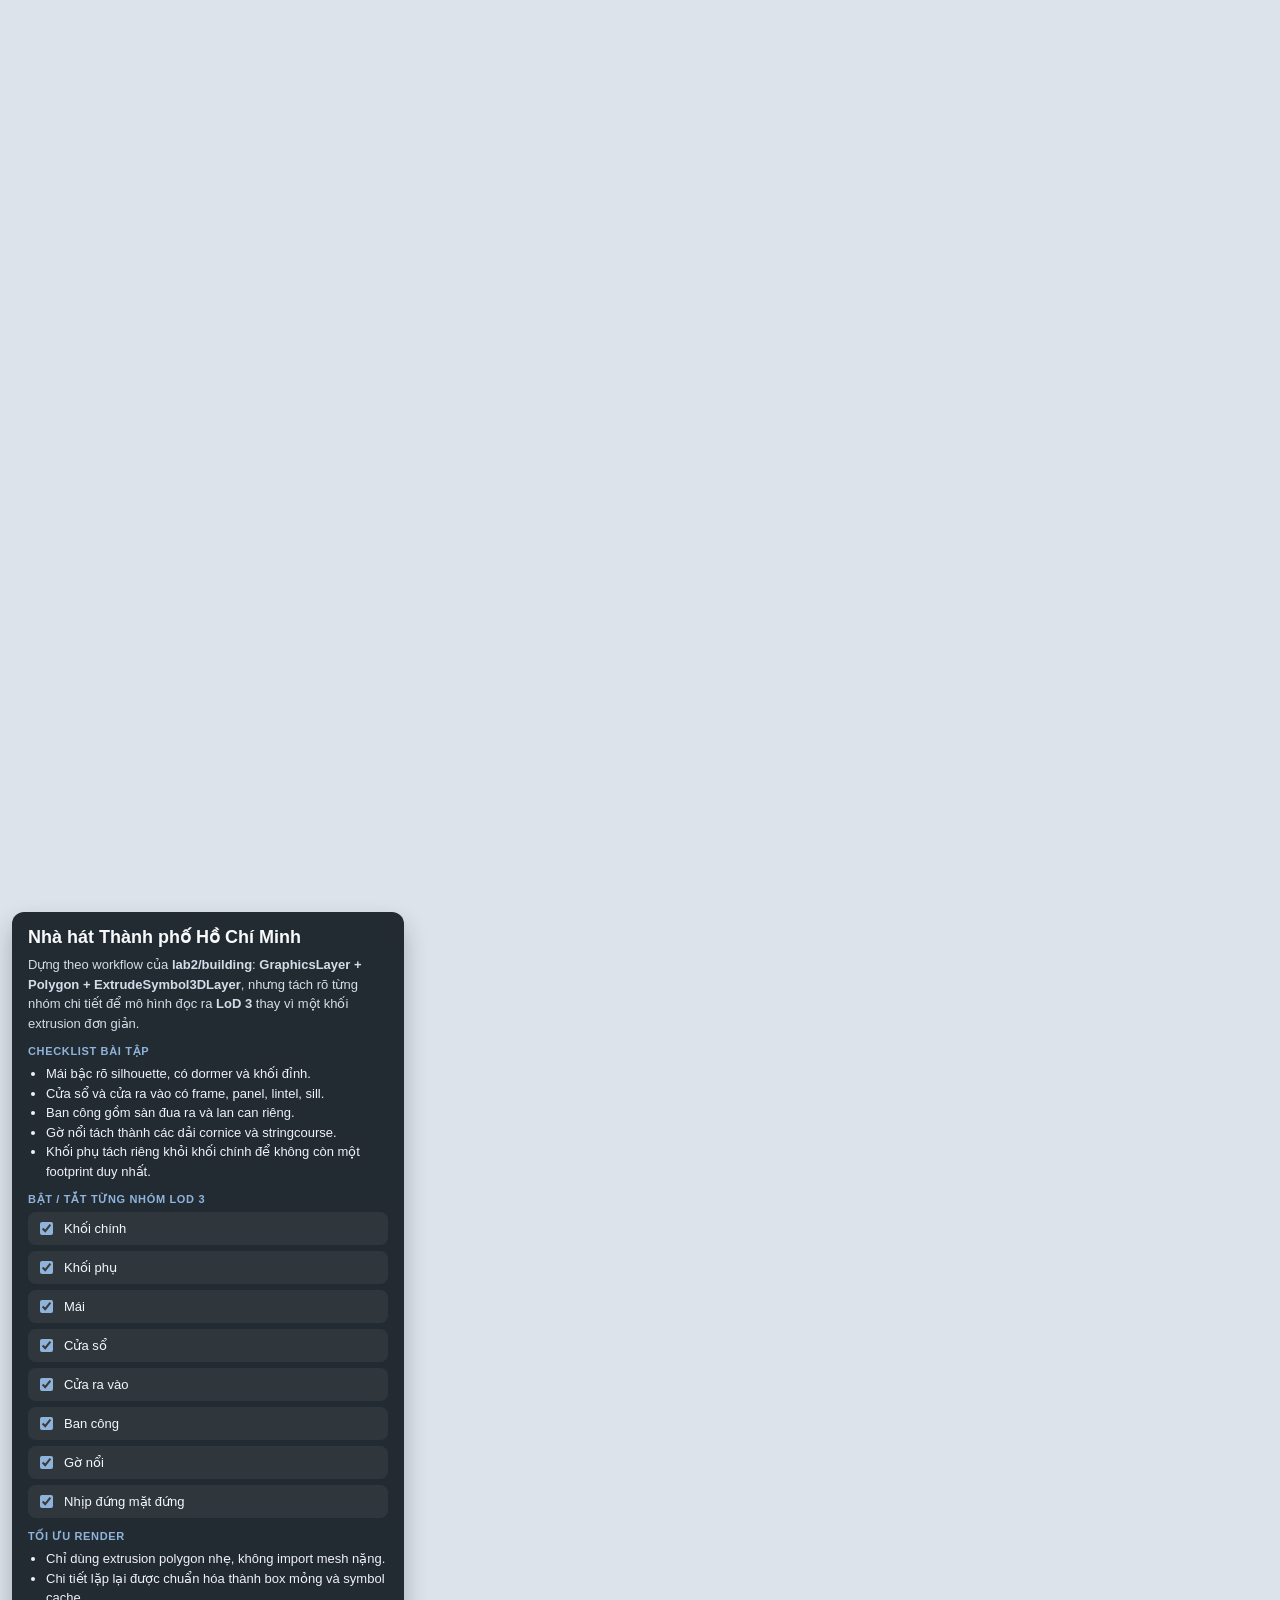
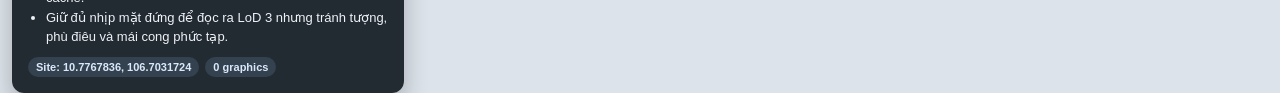
<file: BTTH2/TÀI_NGUYÊN/DP Thịnh/result/index.html>
<!doctype html>
<html lang="vi">
  <head>
    <meta charset="utf-8" />
    <meta name="viewport" content="width=device-width, initial-scale=1" />
    <title>Opera House LoD 3 | ArcGIS Result</title>

    <link rel="stylesheet" href="https://js.arcgis.com/4.29/esri/themes/light/main.css" />
    <script src="https://js.arcgis.com/4.29/"></script>

    <style>
      html,
      body,
      #viewDiv {
        margin: 0;
        padding: 0;
        width: 100%;
        height: 100%;
      }

      body {
        font-family: "Segoe UI", Tahoma, Geneva, Verdana, sans-serif;
        background: #dce3ea;
        color: #f7f9fb;
      }

      #hud {
        width: min(360px, calc(100vw - 24px));
        margin: 12px;
        padding: 14px 16px 16px;
        border-radius: 12px;
        background: rgba(15, 23, 31, 0.9);
        box-shadow: 0 12px 24px rgba(0, 0, 0, 0.24);
        backdrop-filter: blur(8px);
      }

      #hud h1 {
        margin: 0 0 6px;
        font-size: 18px;
        line-height: 1.3;
      }

      #hud p {
        margin: 0 0 10px;
        font-size: 13px;
        line-height: 1.5;
        color: #d3dde8;
      }

      .section-title {
        margin: 12px 0 6px;
        font-size: 11px;
        font-weight: 700;
        letter-spacing: 0.06em;
        text-transform: uppercase;
        color: #8fb4db;
      }

      #criteria,
      #notes {
        margin: 0;
        padding-left: 18px;
        font-size: 13px;
        line-height: 1.5;
        color: #eef2f6;
      }

      #filters {
        display: grid;
        grid-template-columns: 1fr;
        gap: 6px;
        margin-top: 6px;
      }

      .filter-item {
        display: flex;
        align-items: center;
        justify-content: space-between;
        gap: 8px;
        padding: 7px 8px;
        border-radius: 8px;
        background: rgba(255, 255, 255, 0.06);
      }

      .filter-item label {
        display: flex;
        align-items: center;
        gap: 8px;
        min-width: 0;
        cursor: pointer;
        font-size: 13px;
        color: #f5f8fb;
      }

      .filter-item input {
        accent-color: #8fb4db;
      }

      .count {
        flex-shrink: 0;
        font-size: 11px;
        font-weight: 700;
        color: #b8c6d6;
      }

      .badge-row {
        display: flex;
        flex-wrap: wrap;
        gap: 6px;
        margin-top: 10px;
      }

      .badge {
        padding: 4px 8px;
        border-radius: 999px;
        background: rgba(143, 180, 219, 0.16);
        font-size: 11px;
        font-weight: 600;
        color: #d9e9fb;
      }
    </style>
  </head>

  <body>
    <div id="viewDiv"></div>

    <div id="hud">
      <h1>Nhà hát Thành phố Hồ Chí Minh</h1>
      <p>
        Dựng theo workflow của <strong>lab2/building</strong>:
        <strong>GraphicsLayer + Polygon + ExtrudeSymbol3DLayer</strong>, nhưng tách rõ
        từng nhóm chi tiết để mô hình đọc ra <strong>LoD 3</strong> thay vì một khối extrusion đơn giản.
      </p>

      <div class="section-title">Checklist bài tập</div>
      <ul id="criteria">
        <li>Mái bậc rõ silhouette, có dormer và khối đỉnh.</li>
        <li>Cửa sổ và cửa ra vào có frame, panel, lintel, sill.</li>
        <li>Ban công gồm sàn đua ra và lan can riêng.</li>
        <li>Gờ nổi tách thành các dải cornice và stringcourse.</li>
        <li>Khối phụ tách riêng khỏi khối chính để không còn một footprint duy nhất.</li>
      </ul>

      <div class="section-title">Bật / tắt từng nhóm LoD 3</div>
      <div id="filters">
        <div class="filter-item">
          <label><input type="checkbox" data-layer="masses" checked /> Khối chính</label>
          <span class="count" data-count="masses"></span>
        </div>
        <div class="filter-item">
          <label><input type="checkbox" data-layer="annexes" checked /> Khối phụ</label>
          <span class="count" data-count="annexes"></span>
        </div>
        <div class="filter-item">
          <label><input type="checkbox" data-layer="roofs" checked /> Mái</label>
          <span class="count" data-count="roofs"></span>
        </div>
        <div class="filter-item">
          <label><input type="checkbox" data-layer="windows" checked /> Cửa sổ</label>
          <span class="count" data-count="windows"></span>
        </div>
        <div class="filter-item">
          <label><input type="checkbox" data-layer="doors" checked /> Cửa ra vào</label>
          <span class="count" data-count="doors"></span>
        </div>
        <div class="filter-item">
          <label><input type="checkbox" data-layer="balconies" checked /> Ban công</label>
          <span class="count" data-count="balconies"></span>
        </div>
        <div class="filter-item">
          <label><input type="checkbox" data-layer="cornices" checked /> Gờ nổi</label>
          <span class="count" data-count="cornices"></span>
        </div>
        <div class="filter-item">
          <label><input type="checkbox" data-layer="details" checked /> Nhịp đứng mặt đứng</label>
          <span class="count" data-count="details"></span>
        </div>
      </div>

      <div class="section-title">Tối ưu render</div>
      <ul id="notes">
        <li>Chỉ dùng extrusion polygon nhẹ, không import mesh nặng.</li>
        <li>Chi tiết lặp lại được chuẩn hóa thành box mỏng và symbol cache.</li>
        <li>Giữ đủ nhịp mặt đứng để đọc ra LoD 3 nhưng tránh tượng, phù điêu và mái cong phức tạp.</li>
      </ul>

      <div class="badge-row">
        <span class="badge">Site: 10.7767836, 106.7031724</span>
        <span class="badge" id="totalCount">0 graphics</span>
      </div>
    </div>

    <script>
      require(
        [
          "esri/Map",
          "esri/views/SceneView",
          "esri/layers/GraphicsLayer",
          "esri/geometry/Polygon",
          "esri/Graphic",
          "esri/symbols/PolygonSymbol3D",
          "esri/symbols/ExtrudeSymbol3DLayer",
          "esri/symbols/edges/SolidEdges3D"
        ],
        (
          EsriMap,
          SceneView,
          GraphicsLayer,
          Polygon,
          Graphic,
          PolygonSymbol3D,
          ExtrudeSymbol3DLayer,
          SolidEdges3D
        ) => {
          const site = {
            longitude: 106.70317240490061,
            latitude: 10.776783598907993
          };

          const baseElevation = 4.5;
          const buildingAxisHeading = (67.5 * Math.PI) / 180;
          const forward = {
            east: Math.sin(buildingAxisHeading),
            north: Math.cos(buildingAxisHeading)
          };
          const right = {
            east: Math.sin(buildingAxisHeading + Math.PI / 2),
            north: Math.cos(buildingAxisHeading + Math.PI / 2)
          };

          const colors = {
            wall: [231, 220, 202, 0.98],
            wallShadow: [214, 202, 184, 0.98],
            trim: [246, 239, 228, 0.99],
            trimShadow: [224, 214, 198, 0.98],
            roof: [86, 94, 106, 0.99],
            roofAccent: [110, 120, 132, 0.99],
            glass: [61, 95, 120, 0.92],
            glassShadow: [44, 66, 82, 0.88],
            bronze: [116, 73, 47, 1],
            stone: [184, 171, 151, 1],
            rail: [224, 214, 200, 1]
          };

          const layerMeta = {
            masses: { title: "Khoi chinh", count: 0 },
            annexes: { title: "Khoi phu", count: 0 },
            roofs: { title: "Mai", count: 0 },
            windows: { title: "Cua so", count: 0 },
            doors: { title: "Cua ra vao", count: 0 },
            balconies: { title: "Ban cong", count: 0 },
            cornices: { title: "Go noi", count: 0 },
            details: { title: "Chi tiet mat dung", count: 0 }
          };

          const layerOrder = [
            "masses",
            "annexes",
            "cornices",
            "doors",
            "windows",
            "balconies",
            "details",
            "roofs"
          ];

          const modelLayers = {};
          layerOrder.forEach((key) => {
            modelLayers[key] = new GraphicsLayer({
              elevationInfo: { mode: "absolute-height" },
              title: layerMeta[key].title
            });
          });

          const map = new EsriMap({
            basemap: "satellite",
            ground: "world-elevation",
            layers: layerOrder.map((key) => modelLayers[key])
          });

          const view = new SceneView({
            container: "viewDiv",
            map,
            qualityProfile: "high",
            camera: {
              position: {
                longitude: 106.702611,
                latitude: 10.776389,
                z: 145
              },
              heading: 67.5,
              tilt: 72
            },
            environment: {
              starsEnabled: false,
              atmosphereEnabled: true,
              lighting: {
                directShadowsEnabled: true,
                ambientOcclusionEnabled: true,
                date: "2026-04-24T09:00:00+07:00"
              }
            }
          });

          view.ui.components = ["zoom", "compass", "attribution"];
          view.ui.add("hud", "top-right");

          const symbolCache = new globalThis.Map();

          function metersToLongitude(metersEast) {
            return metersEast / (111320 * Math.cos((site.latitude * Math.PI) / 180));
          }

          function metersToLatitude(metersNorth) {
            return metersNorth / 110540;
          }

          function localPoint(forwardMeters, rightMeters, localZ) {
            const east = forward.east * forwardMeters + right.east * rightMeters;
            const north = forward.north * forwardMeters + right.north * rightMeters;
            return [
              site.longitude + metersToLongitude(east),
              site.latitude + metersToLatitude(north),
              baseElevation + localZ
            ];
          }

          function rectangleRing(centerForward, centerRight, depth, width, localZ) {
            const halfDepth = depth / 2;
            const halfWidth = width / 2;
            return [
              localPoint(centerForward - halfDepth, centerRight - halfWidth, localZ),
              localPoint(centerForward - halfDepth, centerRight + halfWidth, localZ),
              localPoint(centerForward + halfDepth, centerRight + halfWidth, localZ),
              localPoint(centerForward + halfDepth, centerRight - halfWidth, localZ),
              localPoint(centerForward - halfDepth, centerRight - halfWidth, localZ)
            ];
          }

          function getExtrudeSymbol(options) {
            const key = JSON.stringify(options);
            if (symbolCache.has(key)) {
              return symbolCache.get(key);
            }

            const layerOptions = {
              size: options.height,
              material: { color: options.color }
            };

            if (options.edges !== false) {
              layerOptions.edges = new SolidEdges3D({
                size: options.edgeSize ?? 0.24,
                color: options.edgeColor ?? [78, 68, 58, 0.42]
              });
            }

            const symbol = new PolygonSymbol3D({
              symbolLayers: [new ExtrudeSymbol3DLayer(layerOptions)]
            });

            symbolCache.set(key, symbol);
            return symbol;
          }

          function addBox(config) {
            const geometry = new Polygon({
              rings: [
                rectangleRing(
                  config.centerForward,
                  config.centerRight,
                  config.depth,
                  config.width,
                  config.baseZ
                )
              ],
              hasZ: true,
              spatialReference: { wkid: 4326 }
            });

            const symbol = getExtrudeSymbol({
              height: config.height,
              color: config.color,
              edgeColor: config.edgeColor,
              edgeSize: config.edgeSize,
              edges: config.edges
            });

            modelLayers[config.layerKey].add(
              new Graphic({
                geometry,
                symbol,
                attributes: {
                  name: config.name,
                  category: config.category,
                  description: config.description,
                  layer: config.layerKey
                },
                popupTemplate: {
                  title: "{name}",
                  content:
                    "<b>Nhom:</b> {category}<br><b>Mo ta:</b> {description}<br><b>Layer:</b> {layer}"
                }
              })
            );

            layerMeta[config.layerKey].count += 1;
          }

          function addGroup(items) {
            items.forEach(addBox);
          }

          function addFrontOpeningSeries(config) {
            config.positions.forEach((centerRight) => {
              addFrontOpening({ ...config, centerRight });
            });
          }

          function addFrontOpening(config) {
            addBox({
              name: config.frameName ?? `${config.name} frame`,
              category: config.category,
              description: `${config.description} Frame bao quanh.`,
              layerKey: config.layerKey,
              centerForward: config.centerForward - 0.08,
              centerRight: config.centerRight,
              depth: config.frameDepth ?? config.depth + 0.45,
              width: config.width + (config.frameWidthOffset ?? 0.7),
              baseZ: config.baseZ - 0.18,
              height: config.height + (config.frameHeightOffset ?? 0.36),
              color: config.frameColor ?? colors.trim,
              edgeColor: [175, 162, 145, 0.45],
              edgeSize: 0.14
            });

            if (config.sillHeight !== 0) {
              addBox({
                name: config.sillName ?? `${config.name} sill`,
                category: config.category,
                description: `${config.description} Bo go / sill nhan de doc hinh ro hon.`,
                layerKey: config.layerKey,
                centerForward: config.centerForward - 0.12,
                centerRight: config.centerRight,
                depth: config.frameDepth ?? config.depth + 0.48,
                width: config.width + 0.9,
                baseZ: config.baseZ - 0.34,
                height: config.sillHeight ?? 0.24,
                color: config.frameColor ?? colors.trim,
                edgeColor: [175, 162, 145, 0.42],
                edgeSize: 0.12
              });
            }

            if (config.headerHeight) {
              addBox({
                name: config.headerName ?? `${config.name} lintel`,
                category: config.category,
                description: `${config.description} Day lintel o phia tren de tang chieu sau LoD 3.`,
                layerKey: config.layerKey,
                centerForward: config.centerForward - 0.12,
                centerRight: config.centerRight,
                depth: config.frameDepth ?? config.depth + 0.5,
                width: config.width + 1.0,
                baseZ: config.baseZ + config.height,
                height: config.headerHeight,
                color: config.headerColor ?? colors.trimShadow,
                edgeColor: [171, 157, 140, 0.42],
                edgeSize: 0.12
              });
            }

            addBox({
              name: config.name,
              category: config.category,
              description: config.description,
              layerKey: config.layerKey,
              centerForward: config.centerForward,
              centerRight: config.centerRight,
              depth: config.depth,
              width: config.width,
              baseZ: config.baseZ,
              height: config.height,
              color: config.fillColor,
              edgeColor: config.fillEdgeColor,
              edgeSize: config.fillEdgeSize ?? 0.12
            });
          }

          function addSideOpeningSeries(config) {
            config.positions.forEach((centerForward) => {
              addSideOpening({ ...config, centerForward });
            });
          }

          function addSideOpening(config) {
            addBox({
              name: config.frameName ?? `${config.name} frame`,
              category: config.category,
              description: `${config.description} Frame bao quanh.`,
              layerKey: config.layerKey,
              centerForward: config.centerForward,
              centerRight: config.centerRight,
              depth: config.depth + (config.frameDepthOffset ?? 0.55),
              width: config.width + (config.frameWidthOffset ?? 0.2),
              baseZ: config.baseZ - 0.16,
              height: config.height + 0.32,
              color: config.frameColor ?? colors.trim,
              edgeColor: [175, 162, 145, 0.42],
              edgeSize: 0.12
            });

            addBox({
              name: config.name,
              category: config.category,
              description: config.description,
              layerKey: config.layerKey,
              centerForward: config.centerForward,
              centerRight: config.centerRight + config.insetOffset,
              depth: config.depth,
              width: config.width,
              baseZ: config.baseZ,
              height: config.height,
              color: config.fillColor,
              edgeColor: config.fillEdgeColor,
              edgeSize: 0.12
            });
          }

          // Same extrusion workflow as lab2/building, but grouped explicitly by LoD 3 criteria.
          addGroup([
            {
              layerKey: "masses",
              name: "Raised podium",
              category: "base",
              description: "De nen cong trinh de tach cong trinh khoi mat duong va tao bac them.",
              centerForward: 4.5,
              centerRight: 0,
              depth: 74,
              width: 50,
              baseZ: 0,
              height: 2.2,
              color: colors.stone,
              edgeSize: 0.2
            },
            {
              layerKey: "masses",
              name: "Central hall",
              category: "main mass",
              description: "Khoi nha hat chinh, dat sau mat dung trang tri.",
              centerForward: -4,
              centerRight: 0,
              depth: 32,
              width: 29,
              baseZ: 2.2,
              height: 18.2,
              color: colors.wall
            },
            {
              layerKey: "masses",
              name: "Rear stage block",
              category: "main mass",
              description: "Khoi san khau phia sau cao hon de doc ra su phan cap khoi.",
              centerForward: 20,
              centerRight: 0,
              depth: 34,
              width: 24,
              baseZ: 2.2,
              height: 23.2,
              color: colors.wallShadow
            },
            {
              layerKey: "masses",
              name: "Entrance pavilion",
              category: "facade mass",
              description: "Khoi sanh vao dua ra phia truoc, tranh mat dung phang.",
              centerForward: -23.5,
              centerRight: 0,
              depth: 12,
              width: 19,
              baseZ: 2.2,
              height: 13.4,
              color: colors.trim
            }
          ]);

          addGroup([
            {
              layerKey: "annexes",
              name: "North front annex",
              category: "annex",
              description: "Khoi phu mat tien ben bac.",
              centerForward: -12.5,
              centerRight: -18,
              depth: 21,
              width: 11.5,
              baseZ: 2.2,
              height: 14.4,
              color: colors.wall
            },
            {
              layerKey: "annexes",
              name: "South front annex",
              category: "annex",
              description: "Khoi phu mat tien ben nam.",
              centerForward: -12.5,
              centerRight: 18,
              depth: 21,
              width: 11.5,
              baseZ: 2.2,
              height: 14.4,
              color: colors.wall
            },
            {
              layerKey: "annexes",
              name: "North rear annex",
              category: "annex",
              description: "Khoi phu hau can phia bac.",
              centerForward: 20,
              centerRight: -18,
              depth: 23,
              width: 9.5,
              baseZ: 2.2,
              height: 12.2,
              color: colors.wallShadow
            },
            {
              layerKey: "annexes",
              name: "South rear annex",
              category: "annex",
              description: "Khoi phu hau can phia nam.",
              centerForward: 20,
              centerRight: 18,
              depth: 23,
              width: 9.5,
              baseZ: 2.2,
              height: 12.2,
              color: colors.wallShadow
            },
            {
              layerKey: "annexes",
              name: "Rear service bay north",
              category: "annex",
              description: "Khoi dich vu thap de lam ro them bo cuc khoi phu.",
              centerForward: 32,
              centerRight: -7.5,
              depth: 11,
              width: 6.2,
              baseZ: 2.2,
              height: 8.6,
              color: colors.wallShadow
            },
            {
              layerKey: "annexes",
              name: "Rear service bay south",
              category: "annex",
              description: "Khoi dich vu thap de lam ro them bo cuc khoi phu.",
              centerForward: 32,
              centerRight: 7.5,
              depth: 11,
              width: 6.2,
              baseZ: 2.2,
              height: 8.6,
              color: colors.wallShadow
            }
          ]);

          addGroup([
            { layerKey: "masses", name: "Entrance stairs 1", category: "stairs", description: "Bac them thu nhat.", centerForward: -37.0, centerRight: 0, depth: 6.0, width: 26, baseZ: 0, height: 0.55, color: colors.stone, edgeSize: 0.16 },
            { layerKey: "masses", name: "Entrance stairs 2", category: "stairs", description: "Bac them thu hai.", centerForward: -34.7, centerRight: 0, depth: 5.2, width: 22, baseZ: 0.55, height: 0.55, color: colors.stone, edgeSize: 0.16 },
            { layerKey: "masses", name: "Entrance stairs 3", category: "stairs", description: "Bac them thu ba.", centerForward: -32.8, centerRight: 0, depth: 4.2, width: 18, baseZ: 1.1, height: 0.55, color: colors.stone, edgeSize: 0.16 },
            { layerKey: "masses", name: "Entrance stairs 4", category: "stairs", description: "Bac them thu tu.", centerForward: -31.1, centerRight: 0, depth: 3.2, width: 14, baseZ: 1.65, height: 0.55, color: colors.stone, edgeSize: 0.16 }
          ]);

          addGroup([
            {
              layerKey: "roofs",
              name: "Main lower roof",
              category: "roof",
              description: "Tang mai duoi cua khoi nha hat chinh.",
              centerForward: -4,
              centerRight: 0,
              depth: 30,
              width: 25,
              baseZ: 20.4,
              height: 3.1,
              color: colors.roof
            },
            {
              layerKey: "roofs",
              name: "Main upper roof",
              category: "roof",
              description: "Tang mai tren lui vao de tao silhouette bac.",
              centerForward: -4,
              centerRight: 0,
              depth: 23.5,
              width: 19.5,
              baseZ: 23.5,
              height: 2.8,
              color: colors.roofAccent
            },
            {
              layerKey: "roofs",
              name: "Front attic roof",
              category: "roof",
              description: "Khoi mai tren sanh truoc.",
              centerForward: -23.2,
              centerRight: 0,
              depth: 10,
              width: 15.5,
              baseZ: 15.6,
              height: 4.2,
              color: colors.roofAccent
            },
            {
              layerKey: "roofs",
              name: "Stage lower roof",
              category: "roof",
              description: "Mai khoi san khau phia sau.",
              centerForward: 20,
              centerRight: 0,
              depth: 31,
              width: 21,
              baseZ: 25.4,
              height: 3.7,
              color: colors.roof
            },
            {
              layerKey: "roofs",
              name: "Stage upper roof",
              category: "roof",
              description: "Tang mai tren khoi san khau.",
              centerForward: 20,
              centerRight: 0,
              depth: 22,
              width: 14.5,
              baseZ: 29.1,
              height: 3.4,
              color: colors.roofAccent
            },
            {
              layerKey: "roofs",
              name: "Roof lantern",
              category: "roof",
              description: "Khoi dinh nho de lam day skyline.",
              centerForward: 20,
              centerRight: 0,
              depth: 12,
              width: 8.4,
              baseZ: 32.5,
              height: 3.0,
              color: colors.trimShadow
            },
            {
              layerKey: "roofs",
              name: "North annex roof",
              category: "roof",
              description: "Mai khoi phu bac.",
              centerForward: -12.5,
              centerRight: -18,
              depth: 18,
              width: 9.3,
              baseZ: 16.6,
              height: 4.0,
              color: colors.roof
            },
            {
              layerKey: "roofs",
              name: "South annex roof",
              category: "roof",
              description: "Mai khoi phu nam.",
              centerForward: -12.5,
              centerRight: 18,
              depth: 18,
              width: 9.3,
              baseZ: 16.6,
              height: 4.0,
              color: colors.roof
            },
            {
              layerKey: "roofs",
              name: "North rear roof",
              category: "roof",
              description: "Mai khoi phu sau bac.",
              centerForward: 20,
              centerRight: -18,
              depth: 20,
              width: 7.2,
              baseZ: 14.4,
              height: 3.6,
              color: colors.roof
            },
            {
              layerKey: "roofs",
              name: "South rear roof",
              category: "roof",
              description: "Mai khoi phu sau nam.",
              centerForward: 20,
              centerRight: 18,
              depth: 20,
              width: 7.2,
              baseZ: 14.4,
              height: 3.6,
              color: colors.roof
            },
            {
              layerKey: "roofs",
              name: "Central pediment tier 1",
              category: "roof detail",
              description: "Khoi bac gia pediment tren mat dung.",
              centerForward: -30.0,
              centerRight: 0,
              depth: 1.6,
              width: 7.2,
              baseZ: 20.1,
              height: 1.2,
              color: colors.trim
            },
            {
              layerKey: "roofs",
              name: "Central pediment tier 2",
              category: "roof detail",
              description: "Tang tren cua pediment trung tam.",
              centerForward: -30.2,
              centerRight: 0,
              depth: 1.3,
              width: 4.8,
              baseZ: 21.3,
              height: 1.0,
              color: colors.trim
            },
            {
              layerKey: "roofs",
              name: "North pediment",
              category: "roof detail",
              description: "Pediment nho tren khoi canh bac.",
              centerForward: -29.8,
              centerRight: -8.6,
              depth: 1.4,
              width: 4.2,
              baseZ: 18.5,
              height: 1.0,
              color: colors.trim
            },
            {
              layerKey: "roofs",
              name: "South pediment",
              category: "roof detail",
              description: "Pediment nho tren khoi canh nam.",
              centerForward: -29.8,
              centerRight: 8.6,
              depth: 1.4,
              width: 4.2,
              baseZ: 18.5,
              height: 1.0,
              color: colors.trim
            }
          ]);

          [-8, 0, 8].forEach((centerRight) => {
            addBox({
              layerKey: "roofs",
              name: "Roof dormer",
              category: "roof detail",
              description: "Dormer don gian de tang nhan dang mai.",
              centerForward: -18.8,
              centerRight,
              depth: 2.6,
              width: 2.4,
              baseZ: 26.1,
              height: 2.4,
              color: colors.trim,
              edgeSize: 0.12
            });
          });

          addGroup([
            { layerKey: "cornices", name: "Front stringcourse 1", category: "cornice", description: "Go noi ngang tang 1 mat tien.", centerForward: -29.6, centerRight: 0, depth: 0.95, width: 38, baseZ: 7.75, height: 0.45, color: colors.trim, edgeSize: 0.12 },
            { layerKey: "cornices", name: "Front stringcourse 2", category: "cornice", description: "Go noi ngang tang 2 mat tien.", centerForward: -29.6, centerRight: 0, depth: 0.95, width: 38, baseZ: 14.85, height: 0.45, color: colors.trim, edgeSize: 0.12 },
            { layerKey: "cornices", name: "Front crown cornice", category: "cornice", description: "Go noi dinh mat dung chinh.", centerForward: -29.45, centerRight: 0, depth: 1.1, width: 31.5, baseZ: 19.85, height: 0.55, color: colors.trimShadow, edgeSize: 0.14 },
            { layerKey: "cornices", name: "North wing cornice", category: "cornice", description: "Go noi tren khoi phu bac.", centerForward: -25.4, centerRight: -18, depth: 0.8, width: 10.3, baseZ: 7.2, height: 0.35, color: colors.trim, edgeSize: 0.12 },
            { layerKey: "cornices", name: "South wing cornice", category: "cornice", description: "Go noi tren khoi phu nam.", centerForward: -25.4, centerRight: 18, depth: 0.8, width: 10.3, baseZ: 7.2, height: 0.35, color: colors.trim, edgeSize: 0.12 },
            { layerKey: "cornices", name: "North hall side band", category: "cornice", description: "Stringcourse doc phia canh bac khoi chinh.", centerForward: -4, centerRight: -14.85, depth: 28, width: 0.62, baseZ: 7.8, height: 0.34, color: colors.trimShadow, edgeSize: 0.1 },
            { layerKey: "cornices", name: "South hall side band", category: "cornice", description: "Stringcourse doc phia canh nam khoi chinh.", centerForward: -4, centerRight: 14.85, depth: 28, width: 0.62, baseZ: 7.8, height: 0.34, color: colors.trimShadow, edgeSize: 0.1 },
            { layerKey: "cornices", name: "North stage side band", category: "cornice", description: "Go noi ben khoi san khau bac.", centerForward: 20, centerRight: -12.4, depth: 30, width: 0.62, baseZ: 8.5, height: 0.34, color: colors.trimShadow, edgeSize: 0.1 },
            { layerKey: "cornices", name: "South stage side band", category: "cornice", description: "Go noi ben khoi san khau nam.", centerForward: 20, centerRight: 12.4, depth: 30, width: 0.62, baseZ: 8.5, height: 0.34, color: colors.trimShadow, edgeSize: 0.1 }
          ]);

          [-13, -9, -5, 0, 5, 9, 13].forEach((centerRight) => {
            addBox({
              layerKey: "details",
              name: "Facade pilaster",
              category: "facade detail",
              description: "Nhịp đứng mat dung de tranh tuc tuong phang.",
              centerForward: -29.5,
              centerRight,
              depth: 1.1,
              width: 1.15,
              baseZ: 2.2,
              height: 17.8,
              color: colors.trim,
              edgeSize: 0.12
            });
          });

          [-18.2, 18.2].forEach((centerRight) => {
            addBox({
              layerKey: "details",
              name: "Wing corner pilaster",
              category: "facade detail",
              description: "Pilaster goc khoi phu.",
              centerForward: -24.8,
              centerRight,
              depth: 1.0,
              width: 1.25,
              baseZ: 2.2,
              height: 14.2,
              color: colors.trim,
              edgeSize: 0.12
            });
          });

          [-17.2, 17.2].forEach((centerRight) => {
            addBox({
              layerKey: "details",
              name: "Facade statue plinth",
              category: "ornament proxy",
              description: "Khoi de tuong rut gon de giu nhan dien mat dung.",
              centerForward: -30.8,
              centerRight,
              depth: 1.0,
              width: 1.9,
              baseZ: 15.3,
              height: 2.1,
              color: colors.trim,
              edgeSize: 0.1
            });
          });

          addBox({
            layerKey: "details",
            name: "Central crest block",
            category: "ornament proxy",
            description: "Khoi huy hieu rut gon tren dinh mat dung.",
            centerForward: -24.9,
            centerRight: 0,
            depth: 1.6,
            width: 4.3,
            baseZ: 20.0,
            height: 2.2,
            color: colors.trim,
            edgeSize: 0.1
          });

          addFrontOpeningSeries({
            layerKey: "doors",
            category: "door",
            name: "Main entrance door",
            description: "Cua vao chinh mat tien.",
            centerForward: -30.25,
            positions: [-6.2, 0, 6.2],
            depth: 0.38,
            width: 3.8,
            baseZ: 2.2,
            height: 6.9,
            fillColor: colors.bronze,
            fillEdgeColor: [158, 126, 101, 0.45],
            headerHeight: 0.42,
            frameDepth: 1.18,
            frameWidthOffset: 0.85,
            frameHeightOffset: 0.48,
            frameColor: colors.trimShadow
          });

          addFrontOpeningSeries({
            layerKey: "doors",
            category: "door",
            name: "Annex entrance door",
            description: "Cua vao khoi phu mat truoc.",
            centerForward: -25.6,
            positions: [-18.0, 18.0],
            depth: 0.36,
            width: 2.7,
            baseZ: 2.2,
            height: 5.1,
            fillColor: colors.bronze,
            fillEdgeColor: [158, 126, 101, 0.45],
            headerHeight: 0.34,
            frameDepth: 1.0,
            frameWidthOffset: 0.7,
            frameHeightOffset: 0.38,
            frameColor: colors.trimShadow
          });

          addFrontOpeningSeries({
            layerKey: "windows",
            category: "window",
            name: "Front lower window",
            description: "Cua so tang 1 mat tien.",
            centerForward: -30.08,
            positions: [-16.0, -11.4, 11.4, 16.0],
            depth: 0.28,
            width: 2.55,
            baseZ: 5.95,
            height: 3.7,
            fillColor: colors.glassShadow,
            fillEdgeColor: [171, 190, 207, 0.35],
            headerHeight: 0.26,
            frameDepth: 0.95,
            frameWidthOffset: 0.62,
            frameHeightOffset: 0.34
          });

          addFrontOpeningSeries({
            layerKey: "windows",
            category: "window",
            name: "Front upper window",
            description: "Cua so tang 2 trung tam mat tien.",
            centerForward: -29.96,
            positions: [-10, -5, 0, 5, 10],
            depth: 0.3,
            width: 2.9,
            baseZ: 10.7,
            height: 4.5,
            fillColor: colors.glass,
            fillEdgeColor: [171, 190, 207, 0.35],
            headerHeight: 0.28,
            frameDepth: 1.0,
            frameWidthOffset: 0.75,
            frameHeightOffset: 0.42
          });

          addFrontOpeningSeries({
            layerKey: "windows",
            category: "window",
            name: "Wing upper window",
            description: "Cua so tren khoi phu mat truoc.",
            centerForward: -25.72,
            positions: [-18.0, 18.0],
            depth: 0.3,
            width: 3.0,
            baseZ: 8.9,
            height: 4.5,
            fillColor: colors.glass,
            fillEdgeColor: [171, 190, 207, 0.35],
            headerHeight: 0.28,
            frameDepth: 0.95,
            frameWidthOffset: 0.7,
            frameHeightOffset: 0.38
          });

          addFrontOpeningSeries({
            layerKey: "windows",
            category: "window",
            name: "Rear stage window",
            description: "Cua so phia sau khoi san khau.",
            centerForward: 35.3,
            positions: [-6.5, 0, 6.5],
            depth: 0.34,
            width: 3.5,
            baseZ: 8.3,
            height: 5.2,
            fillColor: colors.glass,
            fillEdgeColor: [171, 190, 207, 0.35],
            headerHeight: 0.28,
            frameDepth: 1.0,
            frameWidthOffset: 0.75,
            frameHeightOffset: 0.38,
            sillHeight: 0.26
          });

          addSideOpeningSeries({
            layerKey: "windows",
            category: "window",
            name: "North lower side window",
            description: "Cua so tang 1 ben bac.",
            centerRight: -14.95,
            positions: [-15.5, -8.5, -1.5, 9, 18, 26],
            depth: 2.7,
            width: 0.24,
            baseZ: 6.25,
            height: 4.1,
            insetOffset: 0.24,
            fillColor: colors.glassShadow,
            fillEdgeColor: [171, 190, 207, 0.35]
          });

          addSideOpeningSeries({
            layerKey: "windows",
            category: "window",
            name: "South lower side window",
            description: "Cua so tang 1 ben nam.",
            centerRight: 14.95,
            positions: [-15.5, -8.5, -1.5, 9, 18, 26],
            depth: 2.7,
            width: 0.24,
            baseZ: 6.25,
            height: 4.1,
            insetOffset: -0.24,
            fillColor: colors.glassShadow,
            fillEdgeColor: [171, 190, 207, 0.35]
          });

          addSideOpeningSeries({
            layerKey: "windows",
            category: "window",
            name: "North upper side window",
            description: "Cua so tang 2 ben bac.",
            centerRight: -14.95,
            positions: [-14, -6, 2, 12],
            depth: 2.35,
            width: 0.22,
            baseZ: 11.55,
            height: 4.2,
            insetOffset: 0.22,
            fillColor: colors.glass,
            fillEdgeColor: [171, 190, 207, 0.35]
          });

          addSideOpeningSeries({
            layerKey: "windows",
            category: "window",
            name: "South upper side window",
            description: "Cua so tang 2 ben nam.",
            centerRight: 14.95,
            positions: [-14, -6, 2, 12],
            depth: 2.35,
            width: 0.22,
            baseZ: 11.55,
            height: 4.2,
            insetOffset: -0.22,
            fillColor: colors.glass,
            fillEdgeColor: [171, 190, 207, 0.35]
          });

          addGroup([
            {
              layerKey: "balconies",
              name: "Main balcony slab",
              category: "balcony",
              description: "San ban cong lon tren sanh vao.",
              centerForward: -31.85,
              centerRight: 0,
              depth: 3.2,
              width: 18.4,
              baseZ: 8.55,
              height: 0.46,
              color: colors.stone,
              edgeSize: 0.1
            },
            {
              layerKey: "balconies",
              name: "North side balcony slab",
              category: "balcony",
              description: "San ban cong khoi phu bac.",
              centerForward: -28.6,
              centerRight: -18,
              depth: 2.5,
              width: 6.4,
              baseZ: 8.55,
              height: 0.4,
              color: colors.stone,
              edgeSize: 0.1
            },
            {
              layerKey: "balconies",
              name: "South side balcony slab",
              category: "balcony",
              description: "San ban cong khoi phu nam.",
              centerForward: -28.6,
              centerRight: 18,
              depth: 2.5,
              width: 6.4,
              baseZ: 8.55,
              height: 0.4,
              color: colors.stone,
              edgeSize: 0.1
            },
            {
              layerKey: "balconies",
              name: "Main front rail",
              category: "balcony",
              description: "Lan can phia truoc ban cong chinh.",
              centerForward: -33.15,
              centerRight: 0,
              depth: 0.34,
              width: 18.6,
              baseZ: 8.98,
              height: 0.95,
              color: colors.rail,
              edgeSize: 0.08
            },
            {
              layerKey: "balconies",
              name: "North side front rail",
              category: "balcony",
              description: "Lan can truoc ban cong khoi phu bac.",
              centerForward: -29.7,
              centerRight: -18,
              depth: 0.28,
              width: 6.5,
              baseZ: 8.92,
              height: 0.88,
              color: colors.rail,
              edgeSize: 0.08
            },
            {
              layerKey: "balconies",
              name: "South side front rail",
              category: "balcony",
              description: "Lan can truoc ban cong khoi phu nam.",
              centerForward: -29.7,
              centerRight: 18,
              depth: 0.28,
              width: 6.5,
              baseZ: 8.92,
              height: 0.88,
              color: colors.rail,
              edgeSize: 0.08
            }
          ]);

          [-9.2, -4.6, 0, 4.6, 9.2].forEach((centerRight) => {
            addBox({
              layerKey: "balconies",
              name: "Main balcony post",
              category: "balcony",
              description: "Post lan can lap lai de ban cong doc ro hon.",
              centerForward: -33.0,
              centerRight,
              depth: 0.34,
              width: 0.24,
              baseZ: 8.98,
              height: 0.95,
              color: colors.rail,
              edgeSize: 0.06
            });
          });

          [-21.0, -15.0, 15.0, 21.0].forEach((centerRight) => {
            addBox({
              layerKey: "balconies",
              name: "Side balcony post",
              category: "balcony",
              description: "Post lan can cho ban cong canh.",
              centerForward: -29.55,
              centerRight,
              depth: 0.28,
              width: 0.22,
              baseZ: 8.92,
              height: 0.88,
              color: colors.rail,
              edgeSize: 0.06
            });
          });

          function updateHudCounts() {
            let total = 0;
            Object.keys(layerMeta).forEach((key) => {
              total += layerMeta[key].count;
              const countNode = document.querySelector(`[data-count="${key}"]`);
              if (countNode) {
                countNode.textContent = `${layerMeta[key].count} graphics`;
              }
            });
            document.getElementById("totalCount").textContent = `${total} graphics`;
          }

          function bindLayerToggles() {
            document.querySelectorAll("[data-layer]").forEach((checkbox) => {
              checkbox.addEventListener("change", (event) => {
                const key = event.target.dataset.layer;
                modelLayers[key].visible = event.target.checked;
              });
            });
          }

          updateHudCounts();
          bindLayerToggles();
        }
      );
    </script>
  </body>
</html>
</file>
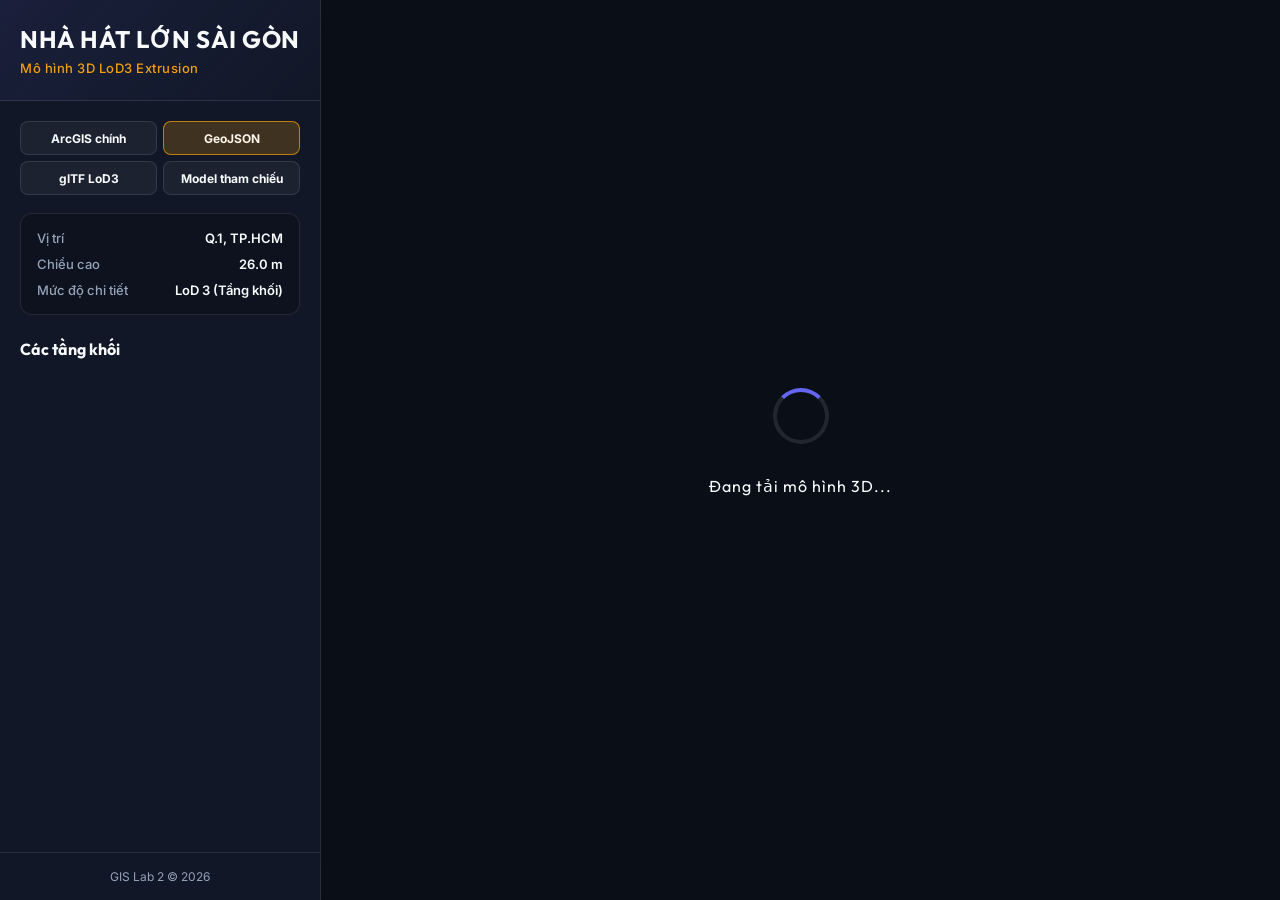
<file: BTTH2/LAB02/viewers/geojson_layer_check.html>
<!DOCTYPE html>
<html lang="vi">
<head>
  <meta charset="utf-8">
  <meta name="viewport" content="initial-scale=1, maximum-scale=1, user-scalable=no">
  <title>Nhà hát Thành phố HCM - Mô hình 3D LoD3</title>
  <meta name="description" content="Mô hình 3D LoD3 của Nhà hát Thành phố Hồ Chí Minh sử dụng ArcGIS JS API">
  
  <!-- Font CSS -->
  <link href="https://fonts.googleapis.com/css2?family=Inter:wght@400;500;600&family=Outfit:wght@500;700&display=swap" rel="stylesheet">
  
  <!-- ArcGIS JS API CSS (Dark Theme) -->
  <link rel="stylesheet" href="https://js.arcgis.com/4.29/esri/themes/dark/main.css">
  
  <!-- Custom CSS -->
  <link rel="stylesheet" href="../style.css">
  
  <!-- ArcGIS JS API Script -->
  <script src="https://js.arcgis.com/4.29/"></script>
</head>
<body>

  <!-- App Container -->
  <div id="app-container">
    
    <!-- Sidebar -->
    <aside id="sidebar">
      <div class="sidebar-header">
        <h1 class="title">Nhà Hát Lớn Sài Gòn</h1>
        <p class="subtitle">Mô hình 3D LoD3 Extrusion</p>
      </div>

      <div class="sidebar-content">
        <nav class="viewer-tabs" aria-label="Chuyen trang viewer">
          <a href="../index.html">ArcGIS chính</a>
          <a class="is-active" href="geojson_layer_check.html">GeoJSON</a>
          <a href="gltf_lod3_check.html">glTF LoD3</a>
          <a href="reference_model.html">Model tham chiếu</a>
        </nav>

        <div class="info-card">
          <div class="info-row">
            <span class="info-label">Vị trí</span>
            <span class="info-value">Q.1, TP.HCM</span>
          </div>
          <div class="info-row">
            <span class="info-label">Chiều cao</span>
            <span class="info-value">26.0 m</span>
          </div>
          <div class="info-row">
            <span class="info-label">Mức độ chi tiết</span>
            <span class="info-value">LoD 3 (Tầng khối)</span>
          </div>
        </div>

        <div class="layer-toggle-section">
          <h3>Các tầng khối</h3>
          <div id="layer-toggles">
            <!-- Checkboxes will be populated by JS -->
          </div>
        </div>
      </div>

      <div class="sidebar-footer">
        <p>GIS Lab 2 &copy; 2026</p>
      </div>
    </aside>

    <!-- Main View -->
    <main id="viewDiv">
      <!-- Loading Overlay -->
      <div id="loadingOverlay">
        <div class="spinner"></div>
        <p>Đang tải mô hình 3D...</p>
      </div>
    </main>

  </div>

  <!-- Application Logic -->
  <script>
    require([
      "esri/Map",
      "esri/views/SceneView",
      "esri/layers/GeoJSONLayer",
      "esri/widgets/Legend",
      "esri/widgets/Home",
      "esri/widgets/Compass",
      "esri/widgets/NavigationToggle",
      "esri/widgets/Popup"
    ], function (Map, SceneView, GeoJSONLayer, Legend, Home, Compass, NavigationToggle, Popup) {

      // Define unique colors and extrusion heights for each part
      const renderer = {
        type: "unique-value",
        field: "part",
        defaultSymbol: {
          type: "polygon-3d",
          symbolLayers: [{
            type: "extrude",
            size: 1,
            material: { color: "#ffffff" },
            edges: { type: "solid", color: [40, 40, 40, 0.5] }
          }]
        },
        uniqueValueInfos: [
          {
            value: "base",
            label: "Đá nền (Base)",
            symbol: {
              type: "polygon-3d",
              symbolLayers: [{
                type: "extrude",
                size: 4.68, // podium height - base height
                material: { color: "#544C46" },
                edges: { type: "solid", color: [30, 30, 30, 0.8] }
              }]
            }
          },
          {
            value: "podium",
            label: "Khối đế (Podium)",
            symbol: {
              type: "polygon-3d",
              symbolLayers: [{
                type: "extrude",
                size: 6.24, // body_lower - podium
                material: { color: "#D4C2A0" },
                edges: { type: "solid", color: [50, 50, 50, 0.6] }
              }]
            }
          },
          {
            value: "body_lower",
            label: "Thân dưới (Lower Body)",
            symbol: {
              type: "polygon-3d",
              symbolLayers: [{
                type: "extrude",
                size: 6.76, // body_mid - body_lower
                material: { color: "#C77370" },
                edges: { type: "solid", color: [50, 50, 50, 0.6] }
              }]
            }
          },
          {
            value: "body_mid",
            label: "Thân giữa (Mid Body)",
            symbol: {
              type: "polygon-3d",
              symbolLayers: [{
                type: "extrude",
                size: 5.20, // body_upper - body_mid
                material: { color: "#AB5150" },
                edges: { type: "solid", color: [40, 40, 40, 0.6] }
              }]
            }
          },
          {
            value: "body_upper",
            label: "Thân trên (Upper Body)",
            symbol: {
              type: "polygon-3d",
              symbolLayers: [{
                type: "extrude",
                size: 3.12, // roof - body_upper
                material: { color: "#943D40" },
                edges: { type: "solid", color: [40, 40, 40, 0.6] }
              }]
            }
          },
          {
            value: "roof",
            label: "Mái (Roof)",
            symbol: {
              type: "polygon-3d",
              symbolLayers: [{
                type: "extrude",
                size: 1.0, // cap
                material: { color: "#DBC9B5" },
                edges: { type: "solid", color: [40, 40, 40, 0.6] }
              }]
            }
          }
        ]
      };

      // Define Popup Template
      const popupTemplate = {
        title: "{name} — Phân khu: {part}",
        content: [
          {
            type: "fields",
            fieldInfos: [
              { fieldName: "part", label: "Mã tầng" },
              { fieldName: "height_m", label: "Cao độ bắt đầu (m)", format: { places: 2 } },
              { fieldName: "total_height_m", label: "Tổng chiều cao công trình (m)" }
            ]
          }
        ]
      };

      // Define Labeling Info
      const labelingInfo = [{
        labelExpressionInfo: { expression: "$feature.part + ' (' + Text($feature.height_m, '#.#') + 'm)'" },
        symbol: {
          type: "label-3d",
          symbolLayers: [{
            type: "text",
            material: { color: "white" },
            halo: { color: "black", size: 1.5 },
            size: 10
          }]
        }
      }];

      // Calculate absolute offset based on height_m
      // Note: GeoJSONLayer doesn't support complex visual variables for extrusion offset easily if it's dynamic
      // But we can use absolute-height and the geometry's Z value if it had it.
      // Since our GeoJSON is flat (2D), we map the 'height_m' attribute to the elevation.
      
      const geojsonLayer = new GeoJSONLayer({
        url: "../data/geojson/NhaHat_ThanhPho_LoD3_wgs84.geojson",
        title: "Khối kiến trúc",
        renderer: renderer,
        popupTemplate: popupTemplate,
        labelingInfo: labelingInfo,
        elevationInfo: {
          mode: "relative-to-ground",
          featureExpressionInfo: {
            expression: "$feature.height_m"
          }
        }
      });

      // Create Map
      const map = new Map({
        basemap: "dark-gray-vector",
        ground: "world-elevation",
        layers: [geojsonLayer]
      });

      // Create SceneView
      const view = new SceneView({
        container: "viewDiv",
        map: map,
        camera: {
          position: {
            x: 106.70317240490061, // longitude
            y: 10.7745,            // latitude (offset slightly south for better view angle)
            z: 250                 // height in meters
          },
          tilt: 65,
          heading: 0 // looking north
        },
        popup: new Popup({
          defaultPopupTemplateEnabled: true,
          dockEnabled: true,
          dockOptions: {
            buttonEnabled: false,
            breakpoint: false,
            position: "bottom-right"
          }
        })
      });

      // Hide loading overlay when layer finishes loading
      view.whenLayerView(geojsonLayer).then(function() {
        document.getElementById('loadingOverlay').style.opacity = '0';
        setTimeout(() => {
          document.getElementById('loadingOverlay').style.display = 'none';
        }, 500);
      });

      // Add Widgets
      const legend = new Legend({
        view: view,
        style: "card"
      });
      view.ui.add(legend, "bottom-left");

      const homeBtn = new Home({
        view: view
      });
      view.ui.add(homeBtn, "top-left");

      const compass = new Compass({
        view: view
      });
      view.ui.add(compass, "top-left");
      
      const navToggle = new NavigationToggle({
        view: view
      });
      view.ui.add(navToggle, "top-left");

      // Setup custom layer toggles in sidebar
      view.when(() => {
        const toggleContainer = document.getElementById("layer-toggles");
        
        // Define parts to toggle
        const parts = ["base", "podium", "body_lower", "body_mid", "body_upper", "roof"];
        
        parts.forEach(part => {
          const row = document.createElement("div");
          row.className = "toggle-row";
          
          const label = document.createElement("label");
          label.className = "toggle-label";
          label.innerHTML = `
            <input type="checkbox" checked data-part="${part}">
            <span class="toggle-text">${part.replace('_', ' ').toUpperCase()}</span>
          `;
          
          row.appendChild(label);
          toggleContainer.appendChild(row);
        });

        // Add event listener for toggles
        toggleContainer.addEventListener("change", (e) => {
          if (e.target.tagName === "INPUT") {
            updateDefinitionExpression();
          }
        });

        function updateDefinitionExpression() {
          const checkboxes = toggleContainer.querySelectorAll("input:checked");
          const selectedParts = Array.from(checkboxes).map(cb => cb.getAttribute("data-part"));
          
          if (selectedParts.length === 0) {
            geojsonLayer.definitionExpression = "1=0"; // hide all
          } else {
            const expression = selectedParts.map(part => `part = '${part}'`).join(" OR ");
            geojsonLayer.definitionExpression = expression;
          }
        }
      });

    });
  </script>
</body>
</html>
</file>
<file: BTTH2/LAB02/style.css>
:root {
  --bg-dark: #0a0e17;
  --bg-panel: rgba(20, 27, 45, 0.75);
  --bg-panel-solid: #141b2d;
  --text-main: #f8fafc;
  --text-muted: #94a3b8;
  --accent: #6366f1;
  --accent-hover: #818cf8;
  --accent-secondary: #f59e0b;
  --border: rgba(255, 255, 255, 0.1);
  
  --font-heading: 'Outfit', sans-serif;
  --font-body: 'Inter', sans-serif;
}

html, body {
  padding: 0;
  margin: 0;
  height: 100%;
  width: 100%;
  font-family: var(--font-body);
  color: var(--text-main);
  background-color: var(--bg-dark);
  overflow: hidden;
}

/* App Container */
#app-container {
  display: flex;
  height: 100vh;
  width: 100vw;
  position: relative;
}

/* Main View */
#viewDiv {
  flex-grow: 1;
  height: 100%;
  position: relative;
}

/* Override ArcGIS UI styles to match dark premium theme */
.esri-ui {
  font-family: var(--font-body) !important;
}
.esri-widget, .esri-widget-button, .esri-menu, .esri-popup__main-container {
  background-color: var(--bg-panel-solid) !important;
  color: var(--text-main) !important;
  border: 1px solid var(--border) !important;
  border-radius: 8px !important;
  box-shadow: 0 4px 16px rgba(0,0,0,0.4) !important;
}
.esri-widget-button:hover {
  background-color: #1e293b !important;
  color: var(--accent-hover) !important;
}
.esri-legend__layer-caption {
  display: none;
}
.esri-legend__layer-cell--info {
  color: var(--text-muted) !important;
}

/* Sidebar */
#sidebar {
  width: 320px;
  background: var(--bg-panel);
  backdrop-filter: blur(16px);
  -webkit-backdrop-filter: blur(16px);
  border-right: 1px solid var(--border);
  display: flex;
  flex-direction: column;
  z-index: 10;
  box-shadow: 4px 0 24px rgba(0,0,0,0.3);
}

.sidebar-header {
  padding: 24px 20px;
  border-bottom: 1px solid var(--border);
  background: linear-gradient(135deg, rgba(99,102,241,0.1) 0%, rgba(0,0,0,0) 100%);
}

.sidebar-header .title {
  margin: 0;
  font-family: var(--font-heading);
  font-size: 24px;
  font-weight: 700;
  color: var(--text-main);
  letter-spacing: 0.5px;
  text-transform: uppercase;
}

.sidebar-header .subtitle {
  margin: 6px 0 0 0;
  font-size: 13px;
  color: var(--accent-secondary);
  font-weight: 500;
  letter-spacing: 0.5px;
}

.sidebar-content {
  padding: 20px;
  flex-grow: 1;
  overflow-y: auto;
}

.viewer-tabs {
  display: grid;
  grid-template-columns: repeat(2, minmax(0, 1fr));
  gap: 6px;
  margin-bottom: 18px;
}

.viewer-tabs a {
  display: flex;
  align-items: center;
  justify-content: center;
  min-height: 32px;
  border: 1px solid var(--border);
  border-radius: 8px;
  background: rgba(255, 255, 255, 0.05);
  color: var(--text-main);
  font-size: 12px;
  font-weight: 700;
  text-align: center;
  text-decoration: none;
}

.viewer-tabs a:hover {
  background: rgba(99, 102, 241, 0.18);
}

.viewer-tabs a.is-active {
  border-color: rgba(245, 158, 11, 0.72);
  background: rgba(245, 158, 11, 0.2);
  color: #fff7ed;
}

/* Custom Scrollbar for sidebar */
.sidebar-content::-webkit-scrollbar {
  width: 6px;
}
.sidebar-content::-webkit-scrollbar-track {
  background: transparent;
}
.sidebar-content::-webkit-scrollbar-thumb {
  background: var(--border);
  border-radius: 4px;
}

/* Info Card */
.info-card {
  background: rgba(0,0,0,0.2);
  border: 1px solid var(--border);
  border-radius: 12px;
  padding: 16px;
  margin-bottom: 24px;
}

.info-row {
  display: flex;
  justify-content: space-between;
  margin-bottom: 10px;
}
.info-row:last-child {
  margin-bottom: 0;
}

.info-label {
  color: var(--text-muted);
  font-size: 13px;
  font-weight: 500;
}

.info-value {
  color: var(--text-main);
  font-size: 13px;
  font-weight: 600;
}

/* Toggle Section */
.layer-toggle-section h3 {
  font-family: var(--font-heading);
  font-size: 16px;
  margin: 0 0 16px 0;
  color: var(--text-main);
}

.toggle-row {
  margin-bottom: 12px;
}

.toggle-label {
  display: flex;
  align-items: center;
  cursor: pointer;
  padding: 8px 12px;
  border-radius: 8px;
  transition: background-color 0.2s ease;
}

.toggle-label:hover {
  background-color: rgba(255,255,255,0.05);
}

.toggle-label input[type="checkbox"] {
  appearance: none;
  background-color: transparent;
  margin: 0 12px 0 0;
  font: inherit;
  color: currentColor;
  width: 18px;
  height: 18px;
  border: 2px solid var(--text-muted);
  border-radius: 4px;
  display: grid;
  place-content: center;
  transition: all 0.2s ease;
  cursor: pointer;
}

.toggle-label input[type="checkbox"]::before {
  content: "";
  width: 10px;
  height: 10px;
  border-radius: 2px;
  transform: scale(0);
  transition: 120ms transform ease-in-out;
  background-color: var(--text-main);
}

.toggle-label input[type="checkbox"]:checked {
  border-color: var(--accent);
  background-color: var(--accent);
}

.toggle-label input[type="checkbox"]:checked::before {
  transform: scale(1);
}

.toggle-text {
  font-size: 14px;
  font-weight: 500;
  color: var(--text-main);
}

.sidebar-footer {
  padding: 16px 20px;
  border-top: 1px solid var(--border);
  font-size: 12px;
  color: var(--text-muted);
  text-align: center;
}
.sidebar-footer p { margin: 0; }

/* Loading Overlay */
#loadingOverlay {
  position: absolute;
  top: 0; left: 0; right: 0; bottom: 0;
  background: var(--bg-dark);
  z-index: 100;
  display: flex;
  flex-direction: column;
  align-items: center;
  justify-content: center;
  transition: opacity 0.5s ease;
}

.spinner {
  width: 48px;
  height: 48px;
  border: 4px solid var(--border);
  border-top-color: var(--accent);
  border-radius: 50%;
  animation: spin 1s linear infinite;
  margin-bottom: 16px;
}

@keyframes spin {
  to { transform: rotate(360deg); }
}

#loadingOverlay p {
  font-family: var(--font-heading);
  color: var(--text-main);
  letter-spacing: 1px;
}

/* Responsive */
@media (max-width: 768px) {
  #app-container {
    flex-direction: column-reverse;
  }
  #sidebar {
    width: 100%;
    height: 40%;
    border-right: none;
    border-top: 1px solid var(--border);
  }
  .sidebar-content {
    padding: 12px;
  }
}
</file>
